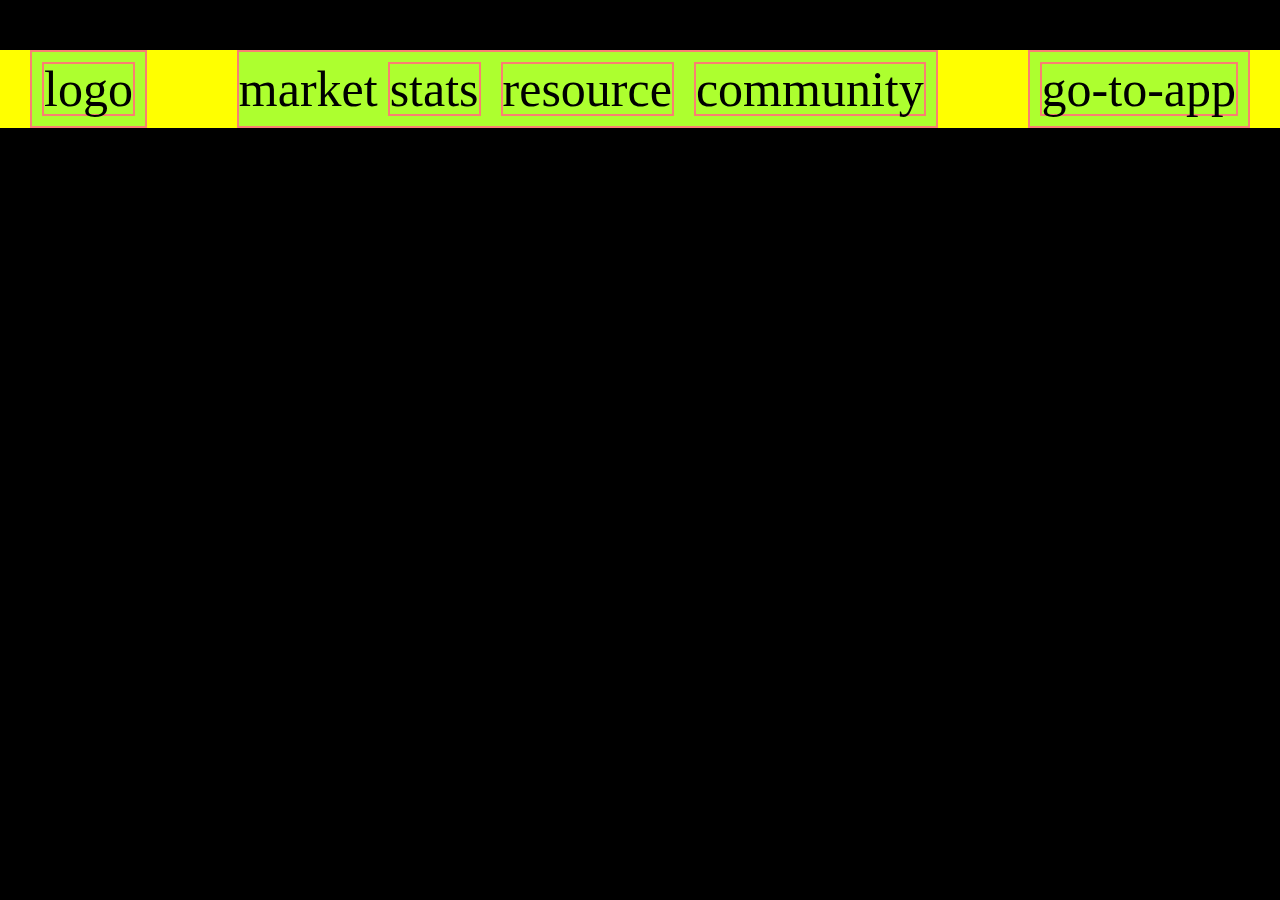
<file: flex/index.html>
<!DOCTYPE html>
<html lang="en">
  <head>
    
    
    <link rel="stylesheet" type="text/css" href="/reset.css">
    <link rel="stylesheet" type="text/css" href="/flex/flex.css">
    <title>Homework</title>

  </head>

  <body>\
    <div class= "flex">

        <div class="flex1">
            <div id="logo" class="bordergreen">logo</div>
        </div>
        
        <div class="flex2">
            <div id="home" class="bordergreen>home</div>
            <div id="market" class="bordergreen">market</div>
            <div id="stats" class="bordergreen">stats</div>
            <div id="resource" class="bordergreen">resource</div>
            <div id="community" class="bordergreen">community</div>
        </div>
   
        <div class="flex3">
            <div id="go-to-app" class="bordergreen">go-to-app</div>
        </div>

    </div>

  </body>

</html>
</file>
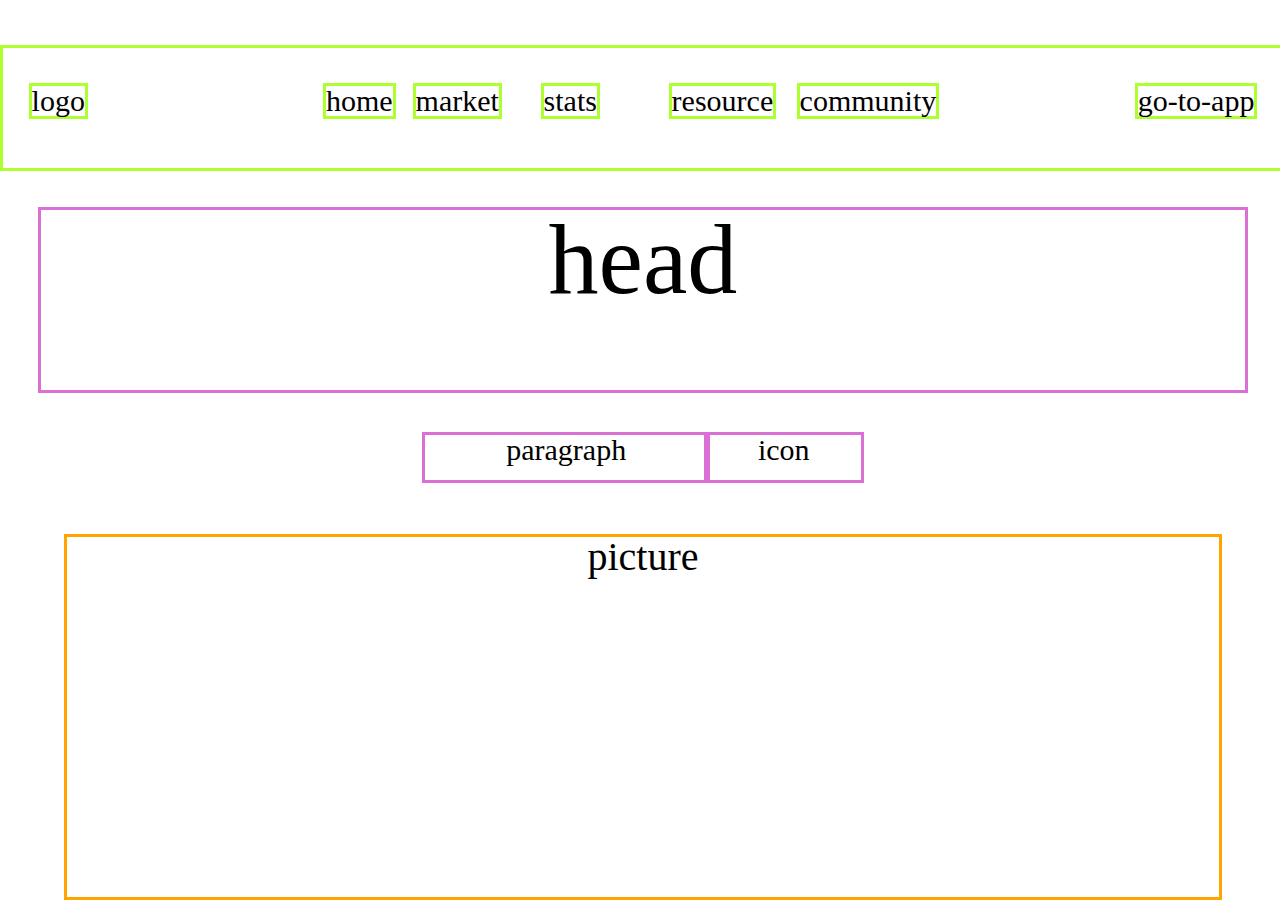
<file: Homework.html>
<!DOCTYPE html>
<html lang="en">
  <head>
    
    
    <link rel="stylesheet" type="text/css" href="reset.css">
    <link rel="stylesheet" type="text/css" href="Homework.css">
    <title>Homework</title>

  </head>
  <body>
   
    <div id="top-bar" class="bordergreen">
        <div id="logo" class="bordergreen">logo</div>
        <div id="home" class="bordergreen">home</div>
        <div id="market" class="bordergreen">market</div>
        <div id="stats" class="bordergreen">stats</div>
        <div id="resource" class="bordergreen">resource</div>
        <div id="community" class="bordergreen">community</div>
        <div id="go-to-app" class="bordergreen">go-to-app</div>
    </div>

    <div id=text>
        <p id="head" class="borderpurple">head</p>
        <p id="paragraph" class="borderpurple">paragraph</p>
        <div id="icon"class="borderpurple">icon</div>
    </div>

    <div id="picture" class="borderorange">picture</div>
  </body>
</html>
</file>
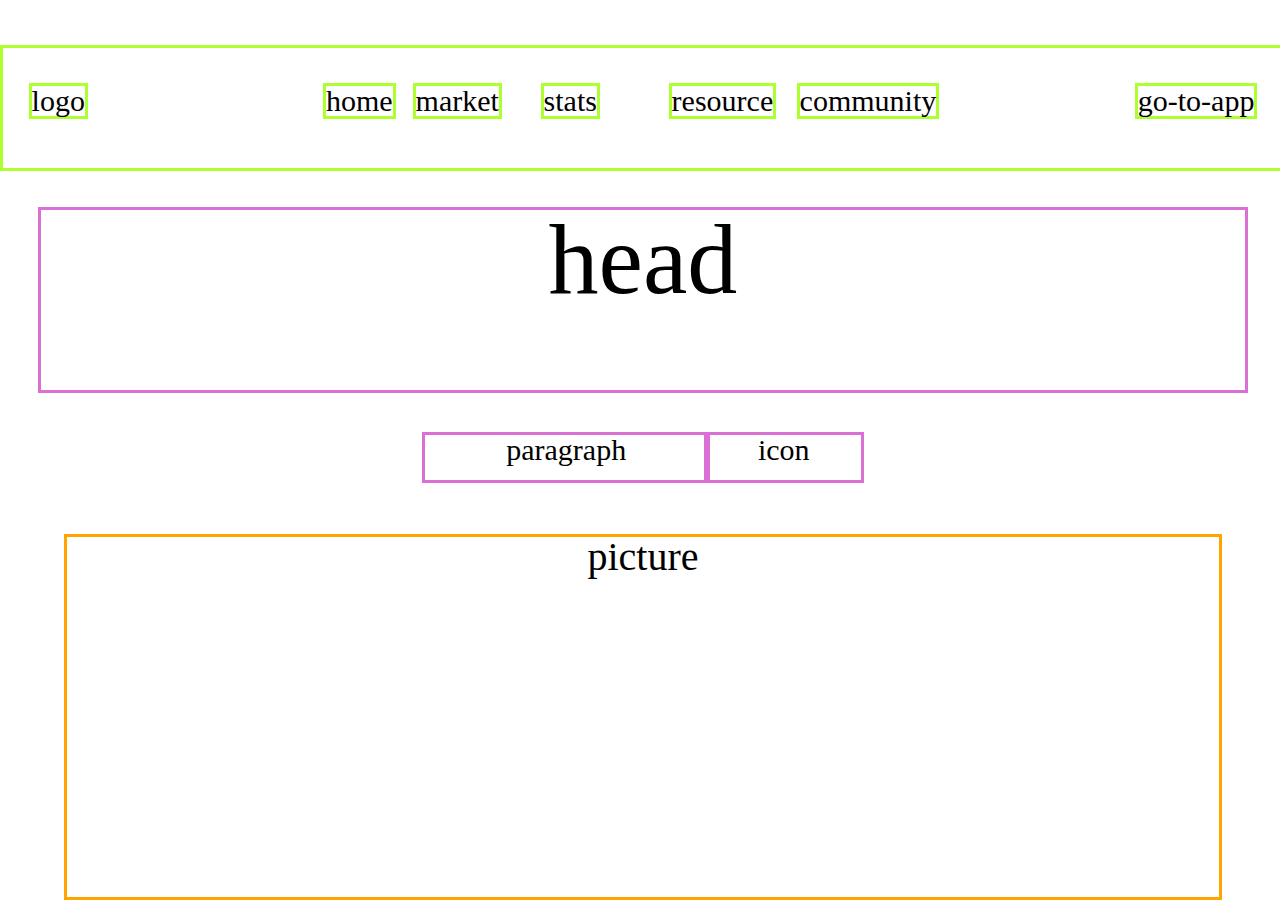
<file: homework2.html>
<!DOCTYPE html>
<html lang="en">
  <head>
    
    
    <link rel="stylesheet" type="text/css" href="reset.css">
    <link rel="stylesheet" type="text/css" href="homework2.css">
    <title>Homework</title>

  </head>
  <body>
   
    <div id="top-bar" class="bordergreen">
        <div id="logo" class="bordergreen">logo</div>
        <div id="home" class="bordergreen">home</div>
        <div id="market" class="bordergreen">market</div>
        <div id="stats" class="bordergreen">stats</div>
        <div id="resource" class="bordergreen">resource</div>
        <div id="community" class="bordergreen">community</div>
        <div id="go-to-app" class="bordergreen">go-to-app</div>
    </div>

    <div id=text>
        <p id="head" class="borderpurple">head</p>
        <p id="paragraph" class="borderpurple">paragraph</p>
        <div id="icon"class="borderpurple">icon</div>
    </div>

    <div id="picture" class="borderorange">picture</div>
  </body>
</html>
</file>
<file: flex/flex.css>
body {
    background: black;
    font-size: 50px;
}

.flex {
    background: yellow;
    display: flex;
    justify-content: space-between;
    flex-direction: row;
    padding-left: 30px;
    padding-right: 30px;
}

.flex1 {
    background: greenyellow;
    border : 2px solid salmon;
    display: flex;
    align-items: flex-start;
    justify-content: space-between;
    flex-direction: row;
}

.flex2 {
    background: greenyellow;
    border : 2px solid salmon;
    display: flex;
    align-items: center;
    justify-content: space-between;
    flex-direction: row;
}

.flex3 {
    background: greenyellow;
    border : 2px solid salmon;
    display: flex;
    align-items: flex-end;
    justify-content: space-between;
    flex-direction: row;
}

.bordergreen {
    margin: 10px;
    border: 2px solid salmon;
    }
</file>
<file: Homework.css>
.bordergreen {
    border: 3px solid greenyellow
    }
    
    body {
        font-size: 30px;
    }
    
    #top-bar {
        position: absolute;
        height: 120px;
        width: 100%;
        top: 5%; 
    }
    #top-bar #logo {
        position: absolute;
        top: 35px;
        left: 2%;
    }
    #top-bar #home {
        position: absolute;
        top: 35px;
        left: 25%;
    }
    #top-bar #market {
        position: absolute;
        top: 35px;
        left: 32%;
    }
    #top-bar #stats {
        position: absolute;
        top: 35px;
        left: 42%;
    }
    #top-bar #resource {
        position: absolute;
        top: 35px;
        left: 52%;
    }
    #top-bar #community {
        position: absolute;
        top: 35px;
        left: 62%;
    }
    #top-bar #go-to-app {
        position: absolute;
        top: 35px;
        right: 2%;
    }
    
    .borderpurple {
        border: 3px solid orchid
        }
    
    #text #head {
        position: absolute;
        top: 23%;
        left: 3%;
        height: 20%;
        width: 94%;
        text-align: center;
        font-size: 100px;
    }
    #text #paragraph {
        position: absolute;
        top: 48%;
        left: 33%;
        height: 5%;
        width: 22%;
        text-align: center;
    }
    #text #icon {
        position: absolute;
        top: 48%;
        left: 55%;
        height: 5%;
        width: 12%;
        text-align: center;
    }
    
    .borderorange {
        border: 3px solid orange
        }
    #picture {
        position: absolute;
        bottom: 0%;
        left: 5%;
        height: 40%;
        width: 90%;
        font-size: 40px;
        text-align: center;
    }
</file>
<file: homework2.css>
.bordergreen {
    border: 3px solid greenyellow
    }
    
    body {
        font-size: 30px;
    }
    
    #top-bar {
        position: absolute;
        height: 120px;
        width: 100%;
        top: 5%; 
    }
    #top-bar #logo {
        position: absolute;
        top: 35px;
        left: 2%;
    }
    #top-bar #home {
        position: absolute;
        top: 35px;
        left: 25%;
    }
    #top-bar #market {
        position: absolute;
        top: 35px;
        left: 32%;
    }
    #top-bar #stats {
        position: absolute;
        top: 35px;
        left: 42%;
    }
    #top-bar #resource {
        position: absolute;
        top: 35px;
        left: 52%;
    }
    #top-bar #community {
        position: absolute;
        top: 35px;
        left: 62%;
    }
    #top-bar #go-to-app {
        position: absolute;
        top: 35px;
        right: 2%;
    }
    
    .borderpurple {
        border: 3px solid orchid
        }
    
    #text #head {
        position: absolute;
        top: 23%;
        left: 3%;
        height: 20%;
        width: 94%;
        text-align: center;
        font-size: 100px;
    }
    #text #paragraph {
        position: absolute;
        top: 48%;
        left: 33%;
        height: 5%;
        width: 22%;
        text-align: center;
    }
    #text #icon {
        position: absolute;
        top: 48%;
        left: 55%;
        height: 5%;
        width: 12%;
        text-align: center;
    }
    
    .borderorange {
        border: 3px solid orange
        }
    #picture {
        position: absolute;
        bottom: 0%;
        left: 5%;
        height: 40%;
        width: 90%;
        font-size: 40px;
        text-align: center;
    }
</file>
